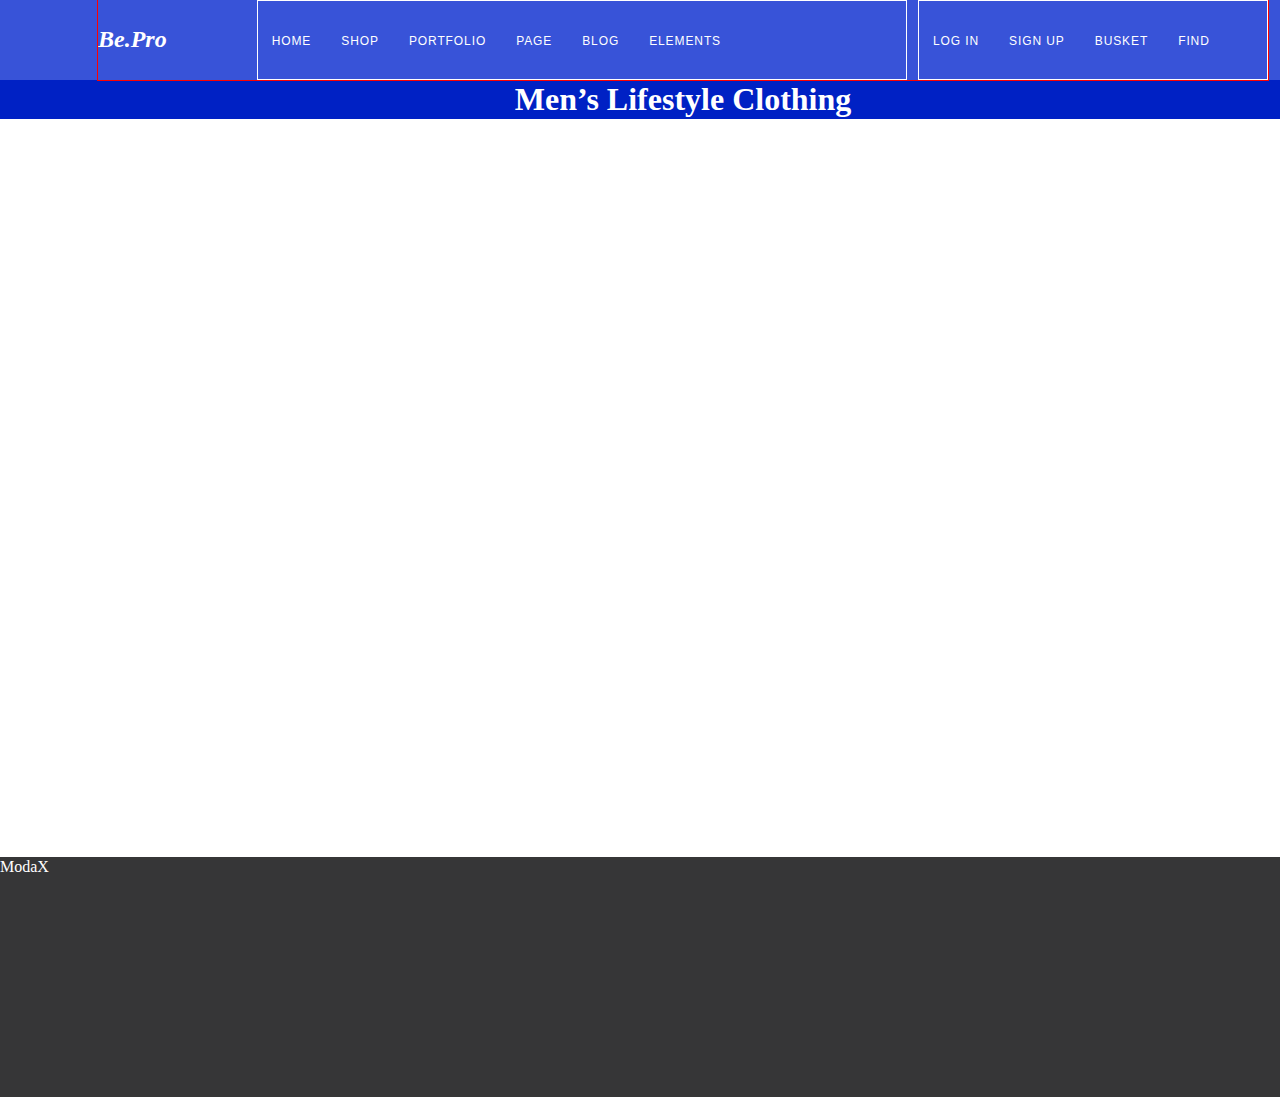
<file: catalog.html>
<!DOCTYPE html>
<html lang="en">

<head>
  <meta charset="UTF-8">
  <!-- <meta name="viewport" content="width=device-width, initial-scale=1.0">
    <meta http-equiv="X-UA-Compatible" content="ie=edge"> -->
  <title>Be.Pro Catalog</title>
  <link rel="stylesheet" href="css/normalize.css">
  <link rel="stylesheet" href="css/style.css">
</head>

<body>
  <header>
    <nav>
      <!-- todo: построить верхнее меню на flex -->
      <div class="container clearfix">
        <a href="index.html" class="logo">Be.Pro</a>
        <ul class="site-navigation">
          <li><a href="#">Home</a></li>
          <li><a href="#">Shop</a></li>
          <li><a href="#">Portfolio</a></li>
          <li><a href="#">Page</a></li>
          <li><a href="#">Blog</a></li>
          <li><a href="#">Elements</a></li>
        </ul>
        <ul class="user-navigation">
          <li><a href="#">Log in</a></li>
          <li><a href="#">Sign up</a></li>
          <li><a href="#">Busket</a></li>
          <li><a href="#">Find</a></li>
        </ul>
      </div>
    </nav>
    <h1>Men’s Lifestyle Clothing</h1>
    <ul class="breadcrumbs"></ul>
  </header>

  <aside class="blog">
    <div class="article-1"></div>
    <div class="article-2"></div>
  </aside>

  <main class="catalog">
    <h2 class="visually-hidden">Catalog with filters</h2>
  </main>

  <aside class="slider">
    <div class="slide"></div>
    <div class="slide"></div>
  </aside>

  <aside class="logos">
  </aside>

  <footer>
    <div class="layout-column">
      <span class="logo">ModaX</span>
    </div>
    <div class="layout-column">
      <nav>
        <ul class="product-navigation"></ul>
      </nav>
      <form class="footer-subscribe"></form>
    </div>
    <div class="layout-column"></div>
  </footer>
</body>

</html>
</file>
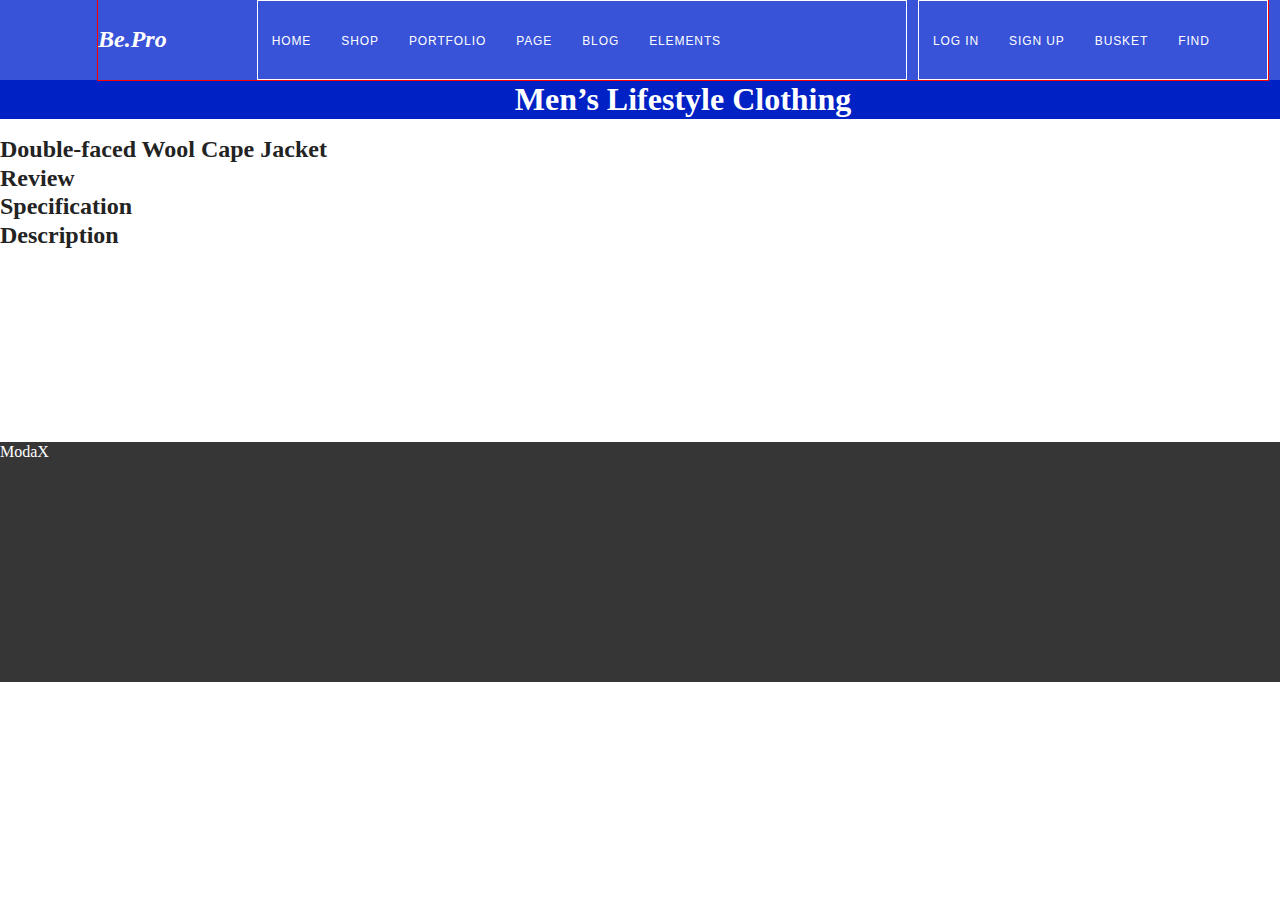
<file: product.html>
<!DOCTYPE html>
<html lang="en">

<head>
  <meta charset="UTF-8">
  <!-- <meta name="viewport" content="width=device-width, initial-scale=1.0">
    <meta http-equiv="X-UA-Compatible" content="ie=edge"> -->
  <title>Be.Pro Product</title>
  <link rel="stylesheet" href="css/normalize.css">
  <link rel="stylesheet" href="css/style.css">
</head>

<body>
  <header>
    <nav>
      <!-- todo: построить верхнее меню на flex -->
      <div class="container clearfix">
        <a href="index.html" class="logo">Be.Pro</a>
        <ul class="site-navigation">
          <li><a href="#">Home</a></li>
          <li><a href="#">Shop</a></li>
          <li><a href="#">Portfolio</a></li>
          <li><a href="#">Page</a></li>
          <li><a href="#">Blog</a></li>
          <li><a href="#">Elements</a></li>
        </ul>
        <ul class="user-navigation">
          <li><a href="#">Log in</a></li>
          <li><a href="#">Sign up</a></li>
          <li><a href="#">Busket</a></li>
          <li><a href="#">Find</a></li>
        </ul>
      </div>
    </nav>
    <h1>Men’s Lifestyle Clothing</h1>
    <ul class="breadcrumbs"></ul>
  </header>

  <main class="product">
    <section class="product-view">
      <h2>Double-faced Wool Cape Jacket</h2>
    </section>
    <section class="product-review">
      <h2>Review</h2>
    </section>
    <section class="product-specification">
      <h2>Specification</h2>
    </section>
    <section class="product-description">
      <h2> Description</h2>
    </section>
  </main>

  <aside class="popular-items">
  </aside>

  <aside class="logos">
  </aside>

  <footer>
    <div class="layout-column">
      <span class="logo">ModaX</span>
    </div>
    <div class="layout-column">
      <nav>
        <ul class="product-navigation"></ul>
      </nav>
      <form class="footer-subscribe"></form>
    </div>
    <div class="layout-column"></div>
  </footer>
</body>

</html>
</file>
<file: css/style.css>
body {
  min-width: 1366px;
  font-family: "Playfair Display", Times, serif;
  line-height: 1.2;
  color: #232323;
  background-color: #ffffff;
}

h1 {
  margin: 0;
  padding: 0;
  text-align: center;
}

h2 {
  margin: 0;
  padding: 0;
  /* text-align: center; */
}

.visually-hidden {
  display: none;
}

.clearfix::after {
  content: "";
  display: table;
  clear: both;
}

.container {
  margin: 0 auto;
  width: 1282px;
  /* box-sizing: border-box; */
  outline: 1px solid red;
}

.load-more-btn {
  font-family: Montserrat, Arial, sans-serif;
  font-size: 14px;
  font-weight: bold;
  line-height: 14px;
  letter-spacing: 0.1em;
  color: #232323;
  text-decoration: none;
  text-transform: uppercase;

  outline: 1px solid black;
}

/*
.load-more-btn span {
  content: url("../img/sync-alt-solid.svg");
  padding-right: 11px;
  width: 12px;
  height: 12px;
} */

header {
  color: #ffffff;
  background-color: #0021c4;
}

nav {
  background-color: #3853d8;
}

nav .container {
  width: 1170px;
}

nav .logo {
  display: block;
  float: left;
  padding-top: 25px;
  font-size: 24px;
  font-weight: 900;
  font-style: italic;
  color: inherit;
  text-decoration: none;
}

nav .site-navigation {
  float: left;
  margin-left: 90px;
  width: 650px;
}

nav .user-navigation {
  float: right;
  width: 350px;
}

nav ul {
  list-style: none;
  padding: 0;
  margin: 0;
  font-size: 0;
  letter-spacing: 0;
  outline: 1px solid white;
  outline-offset: -1px;
}

nav ul li {
  display: inline-block;
  vertical-align: top;
  /* outline: 1px solid white; */
}

nav ul a {
  display: block;
  padding: 34px 15px 32px;
  font-family: Montserrat, Arial, sans-serif;
  font-size: 12px;
  line-height: 1.2;
  letter-spacing: 0.075em;
  color: inherit;
  text-decoration: none;
  text-transform: uppercase;
}

.new-arrival {
  /* Для абсолютного позиционирования заголовка секции относительно секции */
  position: relative;
  top: -10px;
  margin-bottom: -10px;
  text-align: center;
  color: #ffffff;
  background-color: #3853d8;
}

.new-arrival h2 {
  /* todo: попробовать выровнять по центру секции, попробовать на переполнение */
  position: absolute;
  top: 259px;
  right: 0;
  left: 0;
  z-index: 15;
  font-weight: bold;
  font-size: 72px;
  line-height: 82px;
}

.new-arrival .slider {
  /* Для абсолютного позиционирования блока управления слайдера относительно слайдера*/
  position: relative;
}

.new-arrival .slider input[type=radio] {
  display: none;
}

.new-arrival .slide {
  display: none;
  /* Для абсолютного позиционирования тега товара и кнопки "Купить" относительно каждого слайда */
  position: relative;
  outline: 1px solid white;
  outline-offset: -4px;
}

.new-arrival .slide b {
  /* display: block; */
  position: absolute;
  top: 168px;
  right: 0;
  left: 0;
  text-align: center;
  font-weight: bold;
  font-size: 150px;
  line-height: 40px;
  color: #0021c4;
  text-transform: uppercase;
}

.new-arrival .slide img {
  display: block;
  margin: 0 auto;
  width: 447px;
  height: 650px;
  filter: drop-shadow(0px 16px 65px rgba(0, 0, 0, 1));
}

.new-arrival .slide a {
  /* display: block; */
  position: absolute;
  bottom: 100px;
  left: 0;
  right: 0;
  color: inherit;
}

.new-arrival .slider-controls {
  position: absolute;
  top: 300px;
  left: 0;

  width: 100%;
  z-index: 20;
  /* height: 25%; */
  /* box-sizing: border-box; */

  /* padding-top: 300px; */
  outline: 1px solid yellow;
  outline-offset: -2px;
}

/* .new-arrival .slider-arrows {
  font-size: 0;
  margin-bottom: 52px;
} */

.new-arrival .slider-arrows .slider-left {
  float: left;
  margin-left: 50px;
  /* width: 22px;
  height: 40px;
  background: transparent url(../img/spritesheet.png) no-repeat -5px -196px; */
  cursor: pointer;
}

.new-arrival .slider-arrows .slider-right {
  float: right;
  margin-right: 50px;
  /* width: 22px;
  height: 40px;
  background: transparent url(../img/spritesheet.png) no-repeat -5px -452px; */
  cursor: pointer;
}

#new-arrival-btn-1:checked~.slides .slide:nth-child(1) {
  display: block;
}

#new-arrival-btn-2:checked~.slides .slide:nth-child(2) {
  display: block;
}

.features {
  position: relative;
  top: -75px;
  margin-bottom: -60px;
  min-height: 150px;
  background-color: #ffffff;
}

.features dl {
  padding: 0;
  margin: 0;
  font-family: Montserrat, Arial, sans-serif;
  font-size: 0;
}

.features dl dt, .features dl dd {
  display: inline-block;
  padding: 0;
  margin: 0;
  vertical-align: top;
}

.features dl dt {
  font-size: 18px;
}

.features dl dd {
  font-size: 14px;
  font-weight: 300;
}

.popular-items {
  padding-bottom: 48px;
  background-color: #ffffff;
  text-align: center;
}

.popular-items.container {
  width: 1312px;
}

.popular-items .items {
  display: flex;
  flex-wrap: wrap;
  justify-content: flex-start;
  margin-bottom: 30px;

  outline: 1px solid greenyellow;
  outline-offset: -2px;
}

.popular-items .item {
  flex-basis: 298px;
  min-height: 298px;
  margin: 15px;
  border: 1px solid #d3d3d3;
  box-sizing: border-box;

  background-color: antiquewhite;
}

.popular-items .item-extra {
  flex-basis: 954px;
  color: #ffffff;
  background-color: #3853d8;
  border: none;
}

.events {
  text-align: center;
  margin-bottom: 30px;

  outline: 1px solid darkorange;
}

.events.container {
  width: 1366px;
}

.events .slider .slide {
  min-height: 400px;
  background: url("../img/event-1.jpg") center no-repeat;
}

.top-items {
  margin-bottom: 30px;
}

.top-items .items {
  display: flex;
  justify-content: space-between;
}

.top-items .items .item {
  width: 626px;
  min-height: 320px;
  color: #ffffff;
  background-color: #d4bdad;
}

.blog {
  margin-bottom: 80px;

  min-height: 498px;
}

.logos {
  margin-bottom: 82px;

  min-height: 62px;
}

footer {
  min-height: 240px;
  color: #ffffff;
  background-color: #363637;
}

footer .container {
  outline: none;
}
</file>
